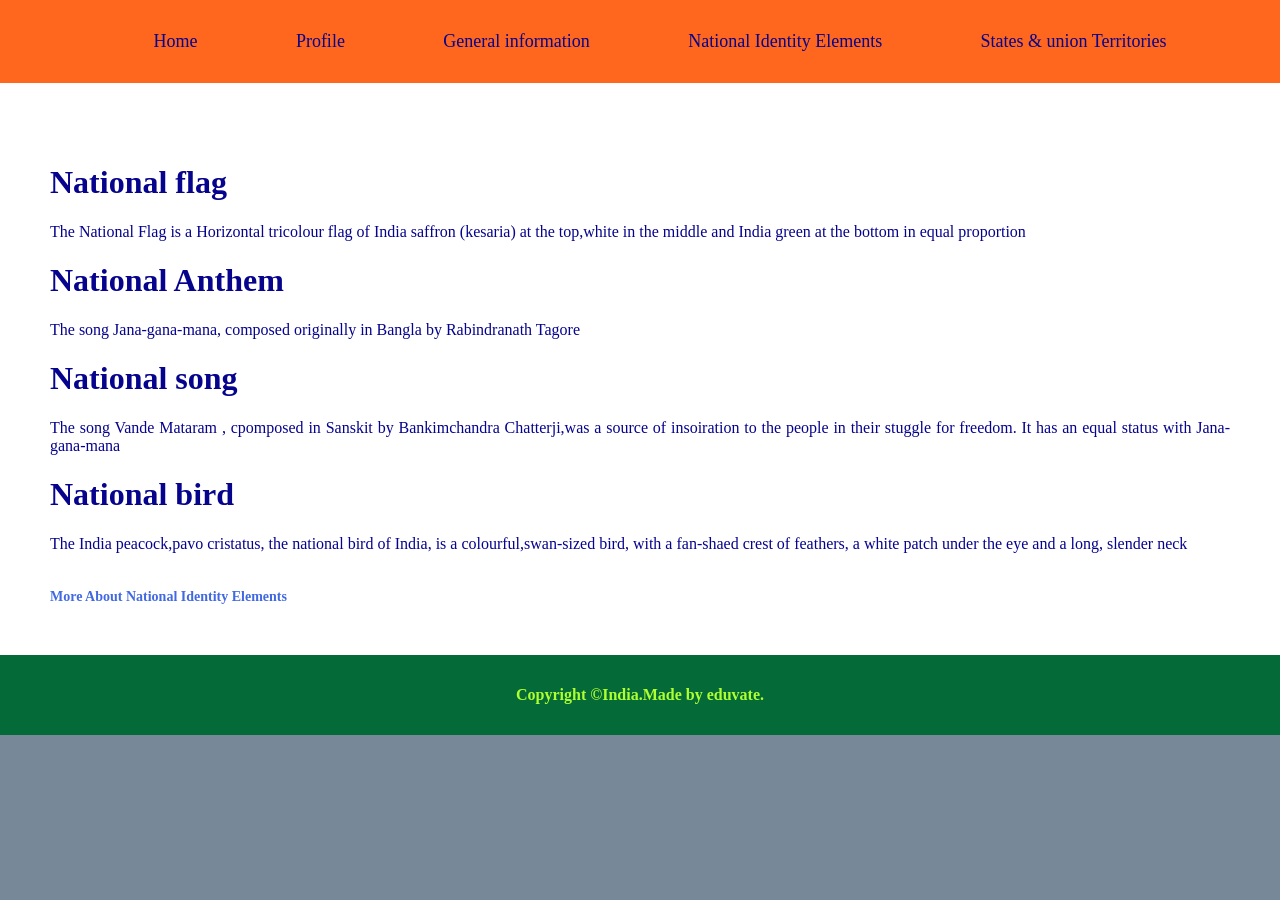
<file: national_elements.html>
<!DOCTYPE html>
<html>
      <head>
    <title>Indian portal|Identiy Elements</title>
    <link rel="stylesheet" href="style.css">
      </head>
       <body>
           <header>
            <nav>
              <ul>
          <li><a href="index.html">Home</a></li>
          <li><a href="profile.html">Profile</a></li>
          <li><a href="general_info.html">General information</a></li>
          <li><a href="national_elements.html">National Identity Elements</a></li>
          <li><a href="states_union_territories.html">States & union Territories</a></li>
        </ul>
      </nav>
   </header>  
   <main>
    <div class="row">
      <div class="column2">
        <h1>National flag</h1>
        <p>The National Flag is a Horizontal tricolour flag of India saffron (kesaria) at the top,white in the middle 
          and India green at the bottom in  equal proportion</p>
          <h1>National Anthem</h1>
           <p>The song Jana-gana-mana, composed originally in Bangla by Rabindranath Tagore</p>
           <h1>National song </h1>
           <p> The song Vande Mataram , cpomposed in Sanskit by Bankimchandra Chatterji,was a source of
           insoiration to the people in their stuggle for freedom. It has an equal status with Jana-gana-mana </p>
           <h1>National bird </h1>
           <p> The India peacock,pavo cristatus, the national bird of India, is a colourful,swan-sized bird, with 
           a fan-shaed crest of feathers, a white patch under the eye and a long, slender neck </p>
           <br>
           <a href="https://knowindia.india.gov.in/national-identity elements/" style="color:royalblue;" target="
           _blank">
<strong>More About National Identity Elements</strong></a>
</div>
</div>
</main>
<footer>
  <p id="footer_paragraph">Copyright &copy;India.Made by eduvate.</p>
</footer>

</body>
</html>
</file>
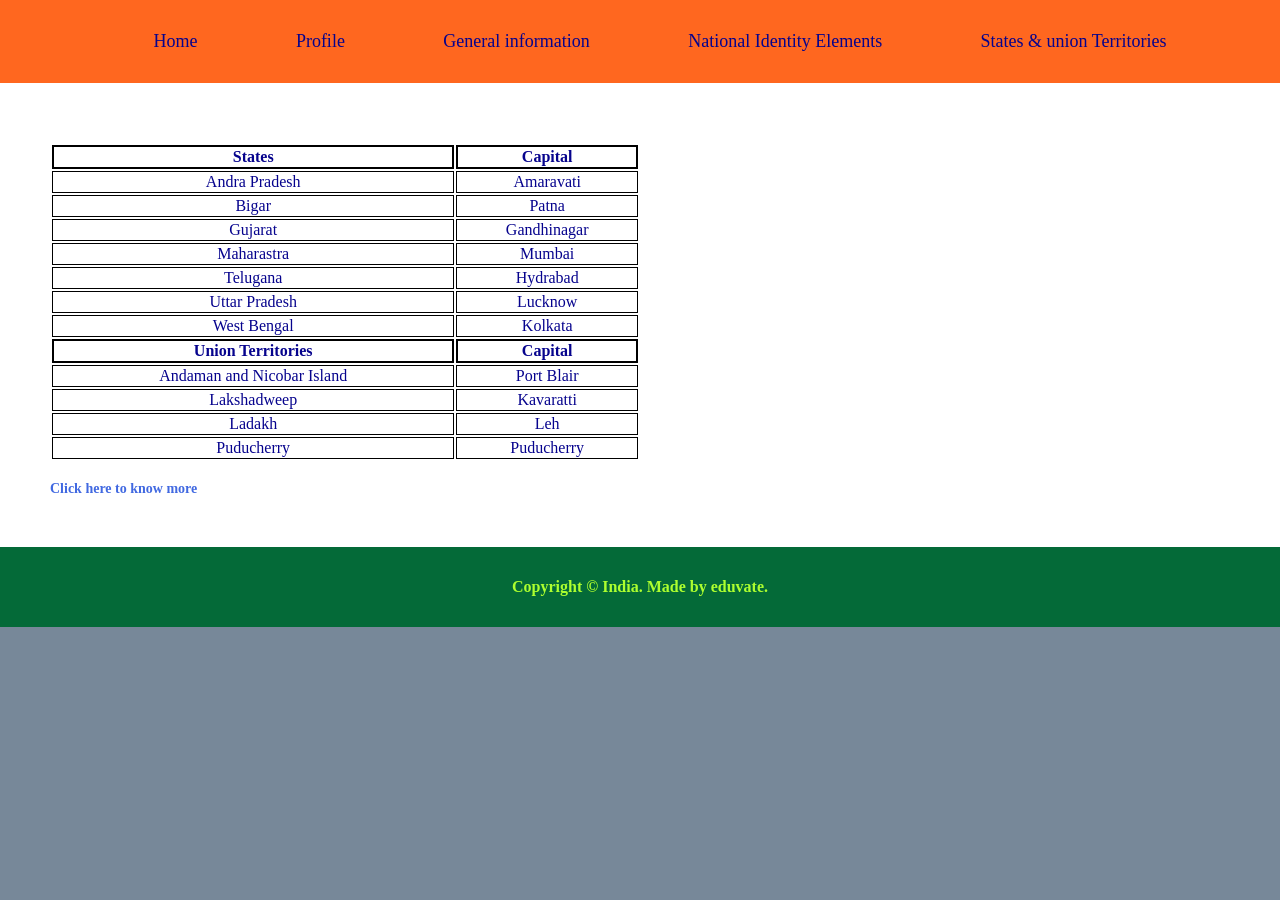
<file: states_union_territories.html>
<!DOCTYPE html>
<html>
<head>
	<title>Indian portal |States & Union Territories</title>
    <link rel="stylesheet" href="style.css">
</head>
<header>
        <nav>
            <ul>
                <li><a href="index.html">Home</a></li>
          <li><a href="profile.html">Profile</a></li>
          <li><a href="general_info.html">General information</a></li>
          <li><a href="national_elements.html">National Identity Elements</a></li>
          <li><a href="states_union_territories.html">States & union Territories</a></li>
        </ul>
        </html>
    </nav>
    </header>
<main>
    <div class="row">
        <div class="column2">
            <table>
                              <tr>
                    <th>States</th>
                    <th>Capital</th>
                </tr>
                <tr>
                    <td> Andra Pradesh</td>
                    <td>Amaravati</td>
                </tr>
                <tr>
                    <td> Bigar</td>
                    <td>Patna</td>
                </tr>
                <tr>
                    <td>Gujarat</td>
                    <td>Gandhinagar</td>
                </tr><tr>
                    <td>Maharastra</td>
                    <td>Mumbai</td>
                </tr>
                <tr>
                    <td>Telugana</td>
                    <td>Hydrabad</td>
                </tr>
                <tr>
                    <td>Uttar Pradesh </td>
                    <td>Lucknow</td>
                </tr>
                <tr>
                    <td>West Bengal</td>
                    <td>Kolkata</td>
                </tr>

                        <tr>
                            <th>Union Territories</th>
                            <th>Capital</th>
                        </tr>
                        <tr>
                            <td>Andaman and Nicobar Island </td>
                            <td>Port Blair</td>
                        </tr>
                        <tr>
                            <td>Lakshadweep </td>
                            <td>Kavaratti</td>
                        </tr>
               <tr> 
            <td>Ladakh</td>
        <td>Leh</td>
    </tr>
    <tr>
    <td>Puducherry</td>
    <td>Puducherry</td>
</tr>
</table>
<br>
<a href="https://knowindia.india.gov.in/states-uts/" target=" _blank">
<strong> Click here to know more</strong></a>
</div>
</div>
</main>
</body>
<footer>
    <p id="footer_paragraph">Copyright &copy; India. Made by eduvate.</p>
</footer>

</body>
</html>
</file>
<file: style.css>
body{
	margin:0;
	padding:0;
	background-color: lightslategrey;
}
header{
	padding: 15px;
	background-color:#FF671F;
}
nav ul{
display: flex;
justify-content: space-evenly;
}
nav ul li {
	list-style: none;
}
nav ul li a{
	color:#06038D;
	text-decoration:none;
	font-size:18px;
}
footer{
	padding: 15px;
	margin-bottom: 0px;
	background: #046A38;
}
#footer_paragraph{
	text-align:center;
font-weight: 700;
color:greenyellow;
}
a{
	color: royalblue;
	text-decoration: none;
	font-size: 14px;
	position: relative;
}
main{
	color:#06038D;
	padding:10px;
	background-color: white;
}
p{
	text-align:justify;
}
.row{
display:flex;
flex-warp:nowrap;
padding:20px;
margin-top:10px;
}
.column1{
	flex-basis:40%;
	margin-left: 10px;
	padding: 10px;
}
.column2{
	flex-basis: 120%;
	padding: 20px;
}
table{
	boder:4px solid black;
	width: 50%;
	text-align:center;
}
	th{
		border: 2px solid black;
	}
	td{
		border: 1px solid black;
	}
</file>
